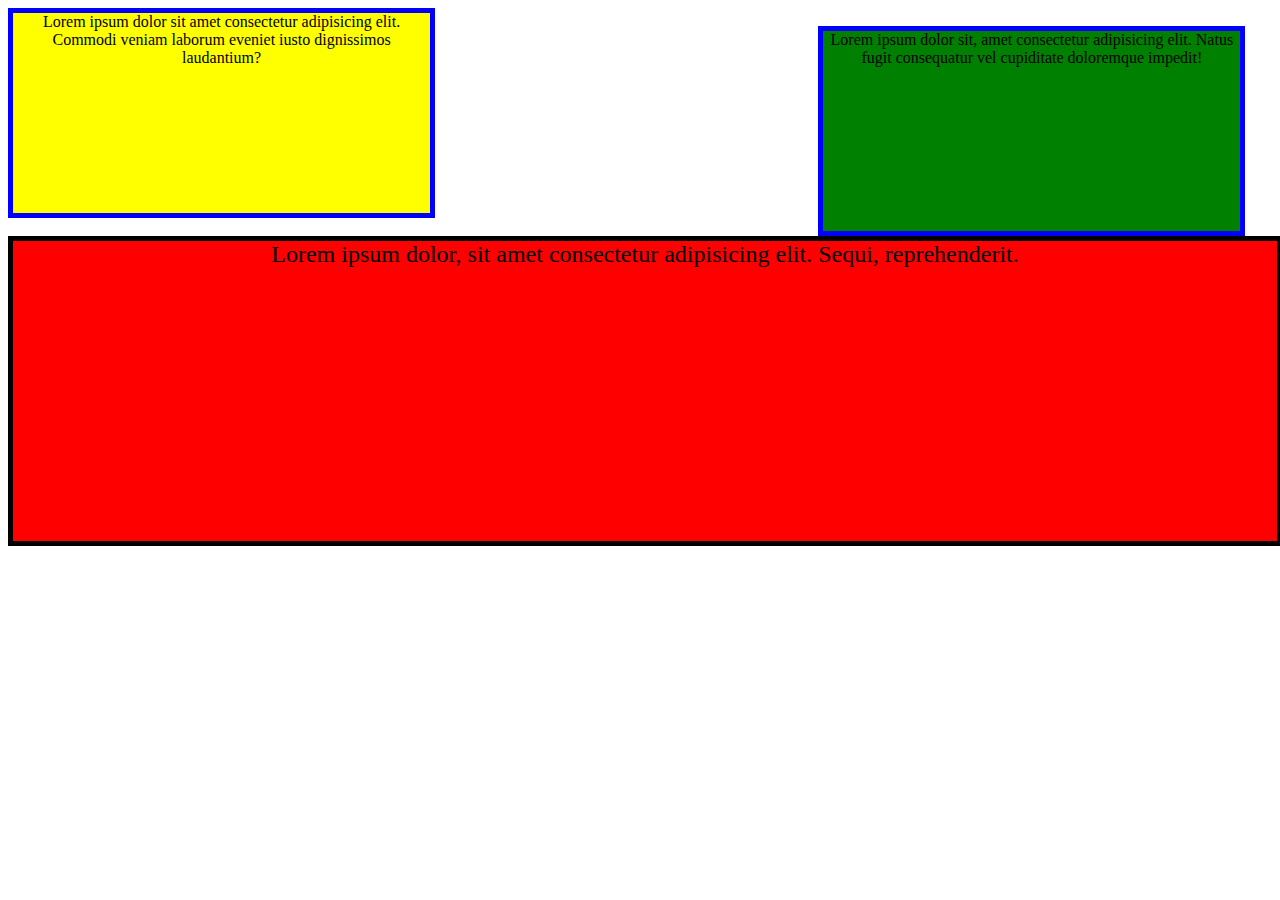
<file: index.html>
<!DOCTYPE html>
<html lang="en">
<head>
    <meta charset="UTF-8">
    <meta http-equiv="X-UA-Compatible" content="IE=edge">
    <meta name="viewport" content="width=device-width, initial-scale=1.0">
    <title>Document</title>
    <link rel="stylesheet" href="./css/style.css">
</head>
<body>
    <!-- <div>Lorem ipsum, dolor sit amet consectetur adipisicing elit. Dolor, eaque?</div>
    <a href="#">Link</a> -->
    <div class='div1'>Lorem ipsum dolor sit amet consectetur adipisicing elit. Commodi veniam laborum eveniet iusto dignissimos laudantium?</div>
    <div class='div2'>Lorem ipsum dolor sit, amet consectetur adipisicing elit. Natus fugit consequatur vel cupiditate doloremque impedit!</div>
    <div class='div3'>Lorem ipsum dolor, sit amet consectetur adipisicing elit. Sequi, reprehenderit.</div>

    
    <!-- <span>Lorem ipsum dolor sit amet consectetur, adipisicing elit. Maiores, error.</span>
    <span>Lorem ipsum dolor sit amet consectetur adipisicing elit. Voluptatum accusamus repudiandae sequi quis saepe ut?</span> -->
</body>
</html>
</file>
<file: css/style.css>
.div1, .div2 {
    width: 33%;
    height: 200px;
    display: inline-block;
    border: 5px solid blue;
    text-align: center;
}
 .div3 {
     width: 100%;
     height: 300px;
    border: 5px solid black;
    background-color: red;
    text-align: center;
    font-size: 24px;
 }
.div1 {
    background-color: yellow;
}

.div2 {
    background-color: green;
    margin-left:30%;
}

span {
    display: inline;
}
</file>
